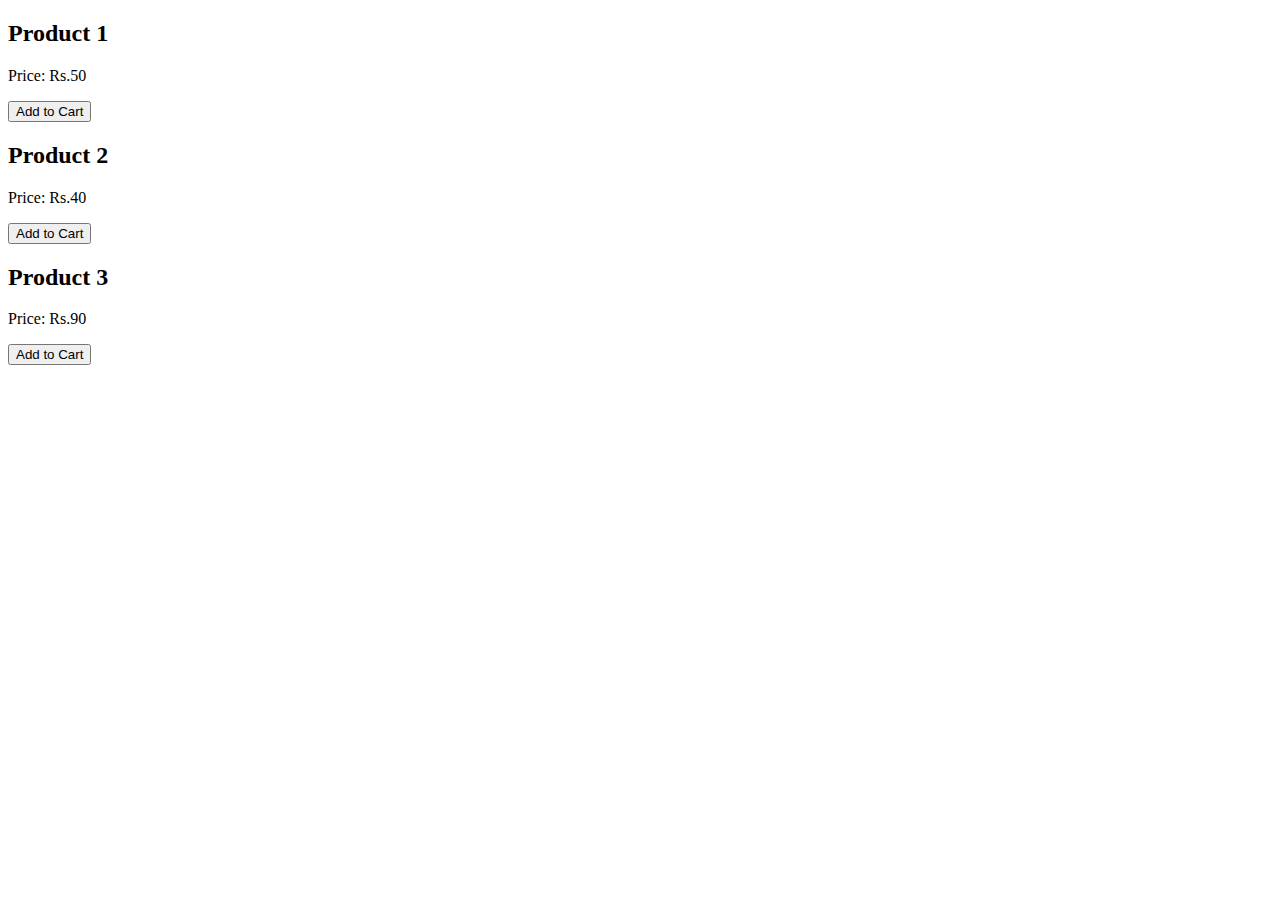
<file: index.html>
<!DOCTYPE html>
<html lang="en">
  <head>
    <meta charset="UTF-8" />
    <meta name="viewport" content="width=device-width, initial-scale=1.0" />
    <title>Product Catalog</title>
  </head>
  <body>
    <div class="product" data-id="1" data-price="50">
      <h2>Product 1</h2>
      <p>Price: Rs.50</p>
      <button onclick="productCart(1)">Add to Cart</button>
    </div>

    <div class="product" data-id="2" data-price="40">
      <h2>Product 2</h2>
      <p>Price: Rs.40</p>
      <button onclick="productCart(2)">Add to Cart</button>
    </div>

    <div class="product" data-id="3" data-price="90">
      <h2>Product 3</h2>
      <p>Price: Rs.90</p>
      <button onclick="productCart(3)">Add to Cart</button>
    </div>

    <script>
      function productCart(productId) {
        const product = document.querySelector(
          `.product[data-id="${productId}"]`
        );
        const productName = product.querySelector("h2").textContent;
        const productPrice = product.getAttribute("data-price");

        alert(
          `Product "${productName}" added to cart. Price: Rs. ${productPrice}`
        );
      }
    </script>
  </body>
</html>
</file>
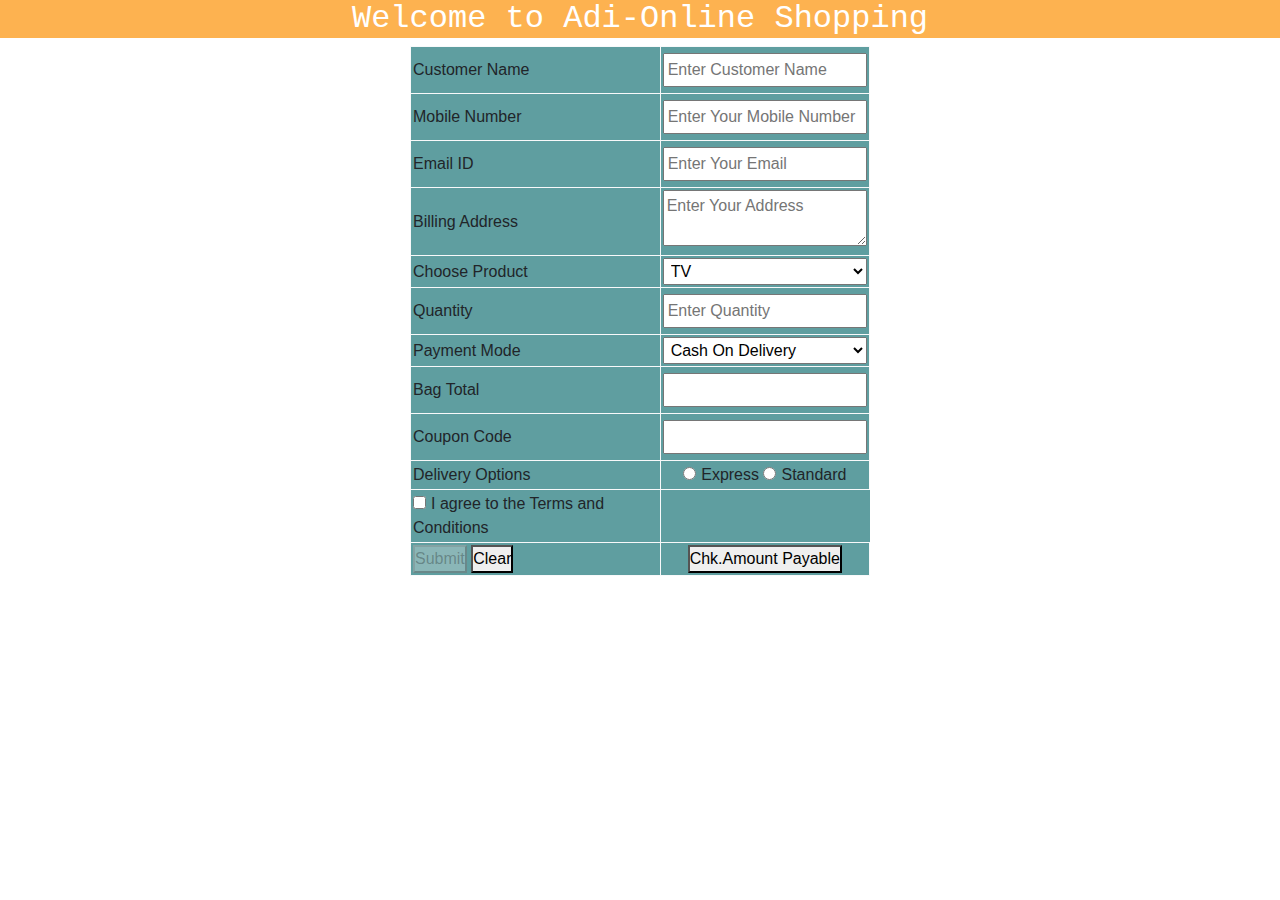
<file: ICT-1/index.html>
<!DOCTYPE html>
<html lang="en">
  <head>
    <meta charset="UTF-8" />
    <meta name="viewport" content="width=device-width, initial-scale=1.0" />
    <title>Adi Electronics</title>

    <link rel="stylesheet" href="style.css"></link>

    <!--Bootstrap CDN-->

   <link rel="stylesheet" href="https://cdn.jsdelivr.net/npm/bootstrap@5.3.2/dist/css/bootstrap.min.css">
  </head>
  <body>
    <div class="heading text-center ">
      <h2>Welcome to Adi-Online Shopping</h2>
    </div>

    <form onsubmit="return calculateFinalAmount()">
        <table   id="Ebill" class=" table-responsive  table-bordered border-light ">
            <tr>
              <td>Customer Name</td>
                <td>
                    <input type="text" id="cname" placeholder="Enter Customer Name">
                </td>
            </tr>
            <tr>
              <td>Mobile Number</td>
                <td>
                    <input type="text" id="phno"  pattern="[789][0-9]{9}" placeholder="Enter Your Mobile Number">
                </td>
            </tr>
            <tr>
              <td>Email ID</td>
                <td>
                    <input type="email" id="mail" placeholder="Enter Your Email">
                </td>
            </tr>

            <tr>
              <td>Billing Address</td>
              <td><textarea name="address"  placeholder="Enter Your Address"></textarea></td>
            </tr>
            <tr>
              <td>Choose Product</td>
              <td><select name="product">
                <option id="Tv" value="1">TV</option>
                <option id="fridge" value="2">Refrigerator</option>
                <option id="mobile" value="3">Mobile</option>
              </select></td>
            </tr>

            <tr>
              <td>Quantity</td>
              <td>
                <input type="number" id="quantity" placeholder="Enter Quantity">
              </td>
            </tr>

                <tr>
              <td>Payment Mode</td>
              <td><select name="payment">
                <option value="Cash On Delivery">Cash On Delivery</option>
                <option value="Debit Card">Debit Card</option>
                <option value="Credit Card">Credit Card</option>
                <option value="UPI">UPI</option>
              </select></td>
            </tr>

               <tr>
              <td>Bag Total</td>
              <td>
                <input type="number" id="quantity">
              </td>
            </tr>

            <tr>
              <td>Coupon Code</td>
              <td>
                <input type="text" id="coupon">
              </td>
            </tr>

               <tr>
          <td>Delivery Options</td>
          <td>
            <input type="radio" name="delivery" id="express" />Express
            <input type="radio" name="delivery" id="standard" />Standard
          </td>
        </tr>

        <tr>
          <td>
            <input type="checkbox" id="terms"  onchange="activateButton(this)"/>I agree to the Terms and Conditions
          </td>
        </tr>

        <tr>
          <td>
            <button type="submit" id="submitBtn">Submit</button>
          <button type="button" onclick="clearForm()">Clear</button>
          </td>

          <td>

          <button>Chk.Amount Payable</button>
          </td>
        </tr>


         <div id="result"></div>
        </table>
    </form>

  <script src="script.js"></script>
  </body>
</html>
</file>
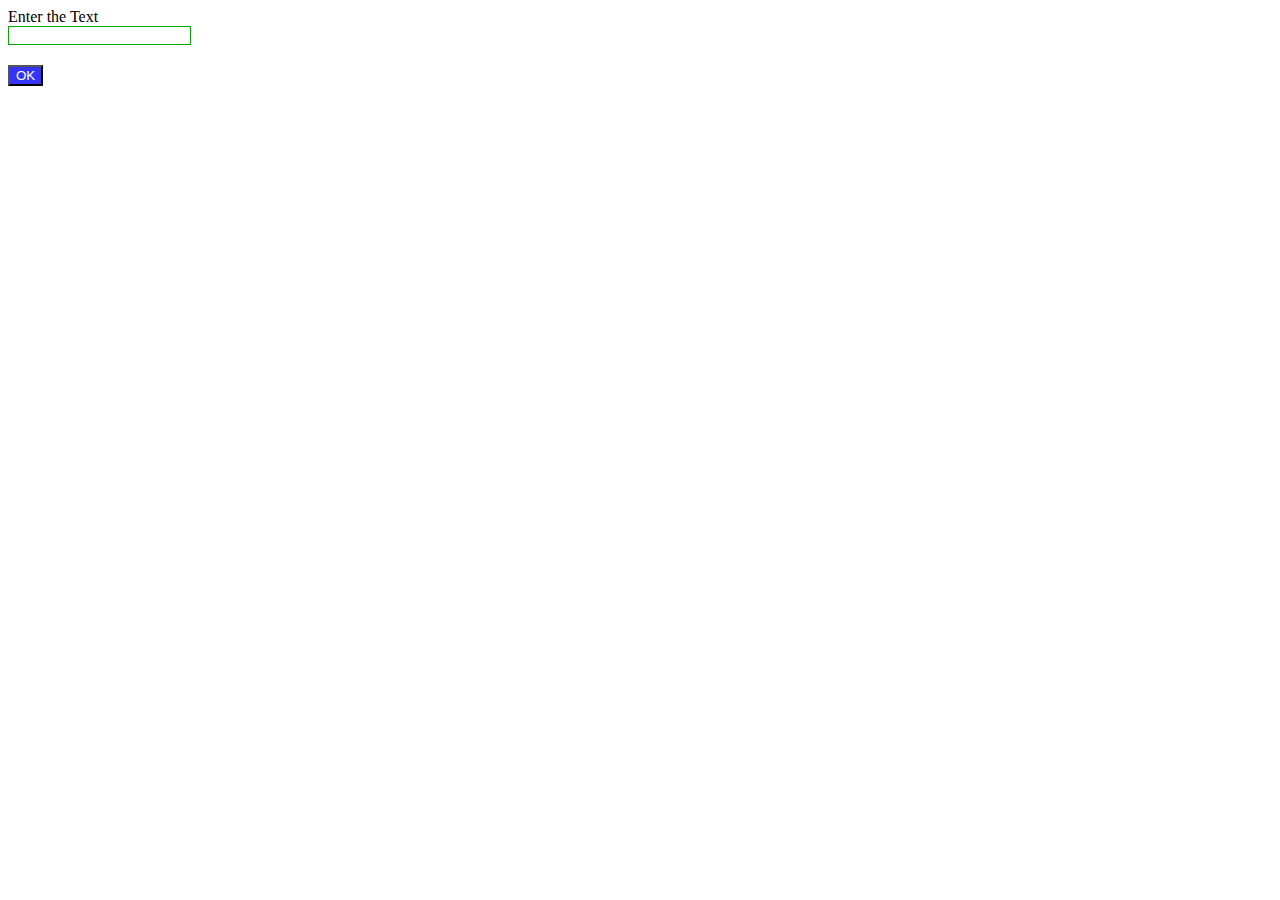
<file: consonantcount.html>
<!DOCTYPE html>
<html lang="en">
  <head>
    <meta charset="UTF-8" />
    <meta name="viewport" content="width=device-width, initial-scale=1.0" />
    <title>Consonant Count</title>

    <style>
      .countbtn {
        background-color: rgb(52, 52, 248);
        margin-top: 20px;
        color: white;
      }

      body > input {
        border: 1px solid rgb(4, 170, 4);
      }
    </style>
  </head>
  <body>
    <label>Enter the Text</label><br />
    <input type="text" id="textInput" /><br />
    <button type="submit" onclick="countConsonants()" class="countbtn">
      OK
    </button>

    <script>
      let countConsonants = () => {
        var textValue = document
          .getElementById("textInput")
          .value.toLowerCase();
        // console.log(textValue);

        let vowel = "aeiou";
        let count = 0;

        //counting the consonants by looping through input using if not vowels count the letters  using includes()

        for (let txt of textValue) {
          if (!vowel.includes(txt)) {
            count++;
          }
        }

        if (count == 0) {
          alert("No consonants");
        } else {
          alert("Number of consonants:" + count);
        }
      };
    </script>
  </body>
</html>
</file>
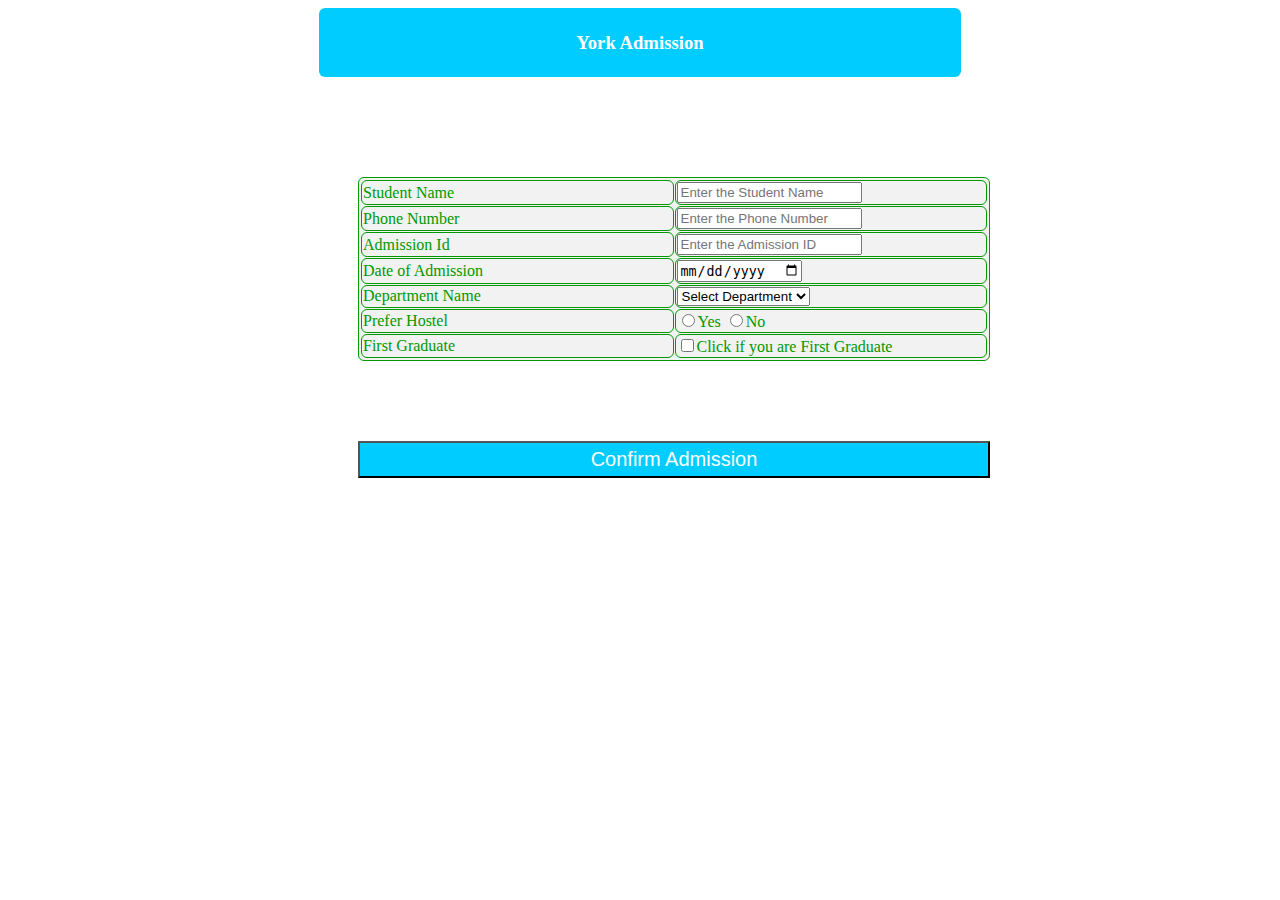
<file: yorkadmision.html>
<!DOCTYPE html>
<html lang="en">
  <head>
    <meta charset="UTF-8" />
    <meta name="viewport" content="width=device-width, initial-scale=1.0" />
    <title>York Admission</title>

    <style>
      body {
        background-image: url("https://images.unsplash.com/flagged/photo-1554473675-d0904f3cbf38?q=80&w=1000&auto=format&fit=crop&ixlib=rb-4.0.3&ixid=M3wxMjA3fDB8MHxzZWFyY2h8MTR8fGNvbGxlZ2V8ZW58MHx8MHx8fDA%3D");
        background-repeat: no-repeat;
        background-position: center;
        background-size: cover;
      }
      .page-title {
        text-align: center;
        color: #ffffff;
        background-color: #00ccff;
        margin-left: auto;
        margin-right: auto;
        width: 50%;
        font-family: verdana;
        padding: 5px;
        border-radius: 6px;
      }
      table {
        margin-left: 350px;
        margin-top: 100px;
      }

      table,
      tr,
      td {
        width: 50%;
        border: 1px solid;
        border-spacing: 1px;
        border-radius: 6px;
        color: #009900;
        background-color: #f2f2f2;
        padding: 1px;
      }

      #submit {
        color: #ffffff;
        background-color: #00ccff;
        margin-top: 80px;
        margin-left: 350px;
        margin-right: auto;
        padding: 5px;
        width: 50%;
        font-size: 20px;
      }

      #result {
        color: #00cc66;
        background-color: #ffffff;
        margin-left: auto;
        margin-right: auto;
        padding: 5px;
        width: 50%;
        font-size: 20px;
        margin-top: 40px;
      }
    </style>
  </head>
  <body>
    <div class="page-title">
      <h3>York Admission</h3>
    </div>
    <form onsubmit="return false">
      <table>
        <tr>
          <td>Student Name</td>
          <td>
            <input
              type="text"
              id="sname"
              placeholder="Enter the Student Name"
              required
            />
          </td>
        </tr>
        <tr>
          <td>Phone Number</td>
          <td>
            <input
              type="text"
              pattern="[789][0-9]{9}"
              id="phno"
              placeholder="Enter the Phone Number"
            />
          </td>
        </tr>
        <tr>
          <td>Admission Id</td>
          <td>
            <input type="text" id="aid" placeholder="Enter the Admission ID" />
          </td>
        </tr>
        <tr>
          <td>Date of Admission</td>
          <td>
            <input
              type="date"
              id="admissionDate"
              placeholder="mm/dd/yyyy"
              required
            />
          </td>
        </tr>
        <tr>
          <td>Department Name</td>
          <td>
            <select id="deptName">
              <option value="" disabled selected>Select Department</option>
              <option value="ECE">ECE</option>
              <option value="CSE">CSE</option>
              <option value="MECH">MECH</option>
              <option value="CIVIL">CIVIL</option>
              <option value="EEE">EEE</option>
            </select>
          </td>
        </tr>
        <tr>
          <td>Prefer Hostel</td>
          <td>
            <input type="radio" name="hostel" id="yes" />Yes
            <input type="radio" name="hostel" id="no" />No
          </td>
        </tr>
        <tr>
          <td>First Graduate</td>
          <td>
            <input type="checkbox" id="firstGraduate" />Click if you are First
            Graduate
          </td>
        </tr>
      </table>
      <button type="submit" id="submit">Confirm Admission</button>
    </form>

    <div id="result"></div>

    <script>
      function displayFeeDetails() {
        var studentName = document.getElementById("studentName").value;
        var admissionFee = parseFloat(
          document.getElementById("admissionFee").value
        );
        var tuitionFee = parseFloat(
          document.getElementById("tuitionFee").value
        );
        var hostelFee = parseFloat(document.getElementById("hostelFee").value);

        var collegeFee = admissionFee + tuitionFee + hostelFee;

        var resultContent =
          "Hi " +
          studentName +
          ", Your Admission Fee is Rs. " +
          admissionFee +
          " Tuition Fee is Rs. " +
          tuitionFee +
          " Hostel Fee is Rs. " +
          hostelFee +
          " Total College Fee is Rs. " +
          collegeFee;

        document.getElementById("result").innerHTML = resultContent;
      }
    </script>
  </body>
</html>
</file>
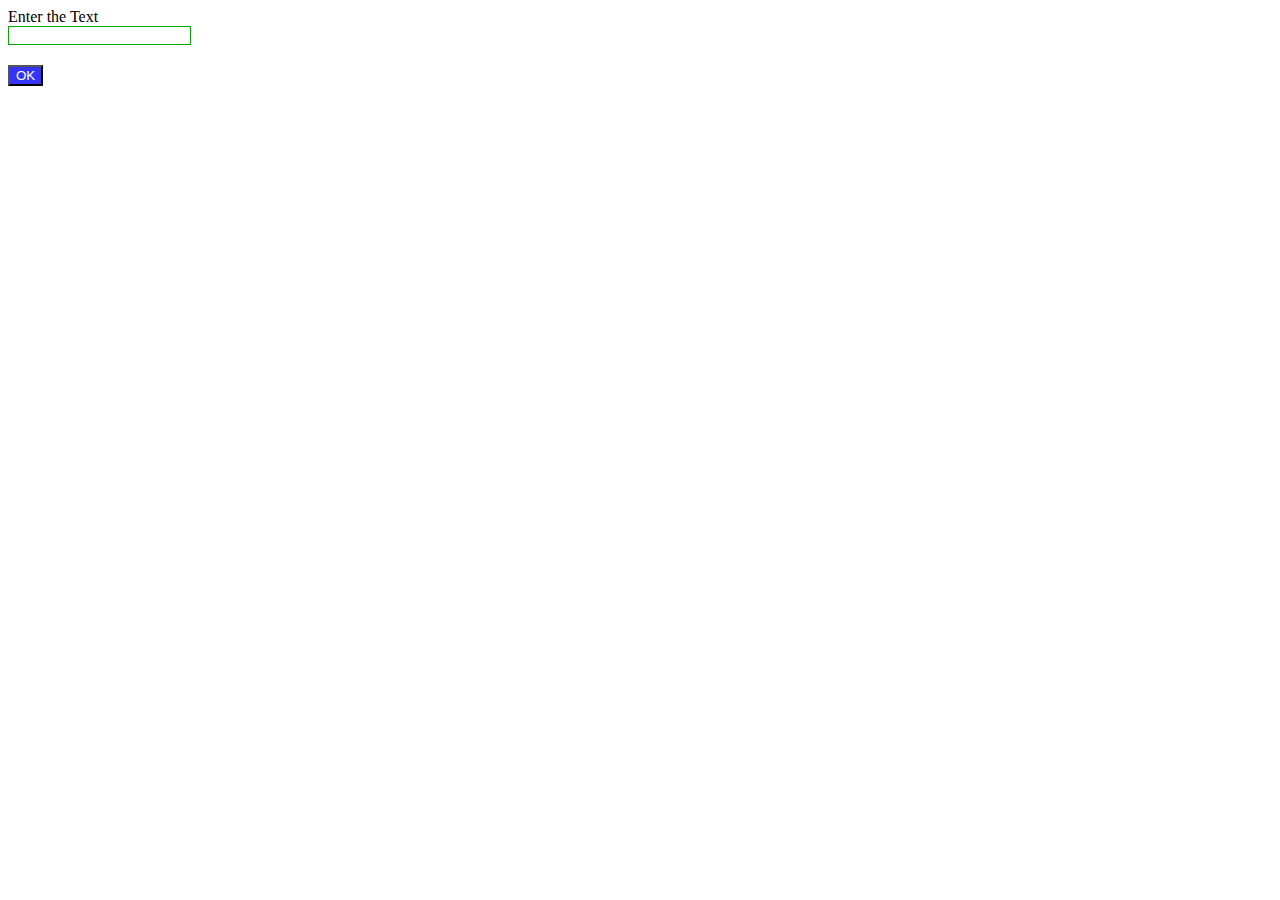
<file: code challenge-1 second attempt/consonantcount.html>
<!DOCTYPE html>
<html lang="en">
  <head>
    <meta charset="UTF-8" />
    <meta name="viewport" content="width=device-width, initial-scale=1.0" />
    <title>Consonant Count</title>

    <style>
      .countbtn {
        background-color: rgb(52, 52, 248);
        margin-top: 20px;
        color: white;
      }

      body > input {
        border: 1px solid rgb(4, 170, 4);
      }
    </style>
  </head>
  <body>
    <label>Enter the Text</label><br />
    <input type="text" id="textInput" /><br />
    <button type="submit" onclick="countConsonants()" class="countbtn">
      OK
    </button>

    <script>
      let countConsonants = () => {
        var textValue = document
          .getElementById("textInput")
          .value.toLowerCase();

        let vowel = "aeiou";
        let count = 0;

        for (let txt of textValue) {
          // Check if the character is an alphabet and not a vowel
          if (/^[a-z]$/.test(txt) && !vowel.includes(txt)) {
            count++;
          }
        }

        if (count === 0) {
          alert("No consonants");
        } else {
          alert("Number of consonants: " + count);
        }
      };
    </script>
  </body>
</html>
</file>
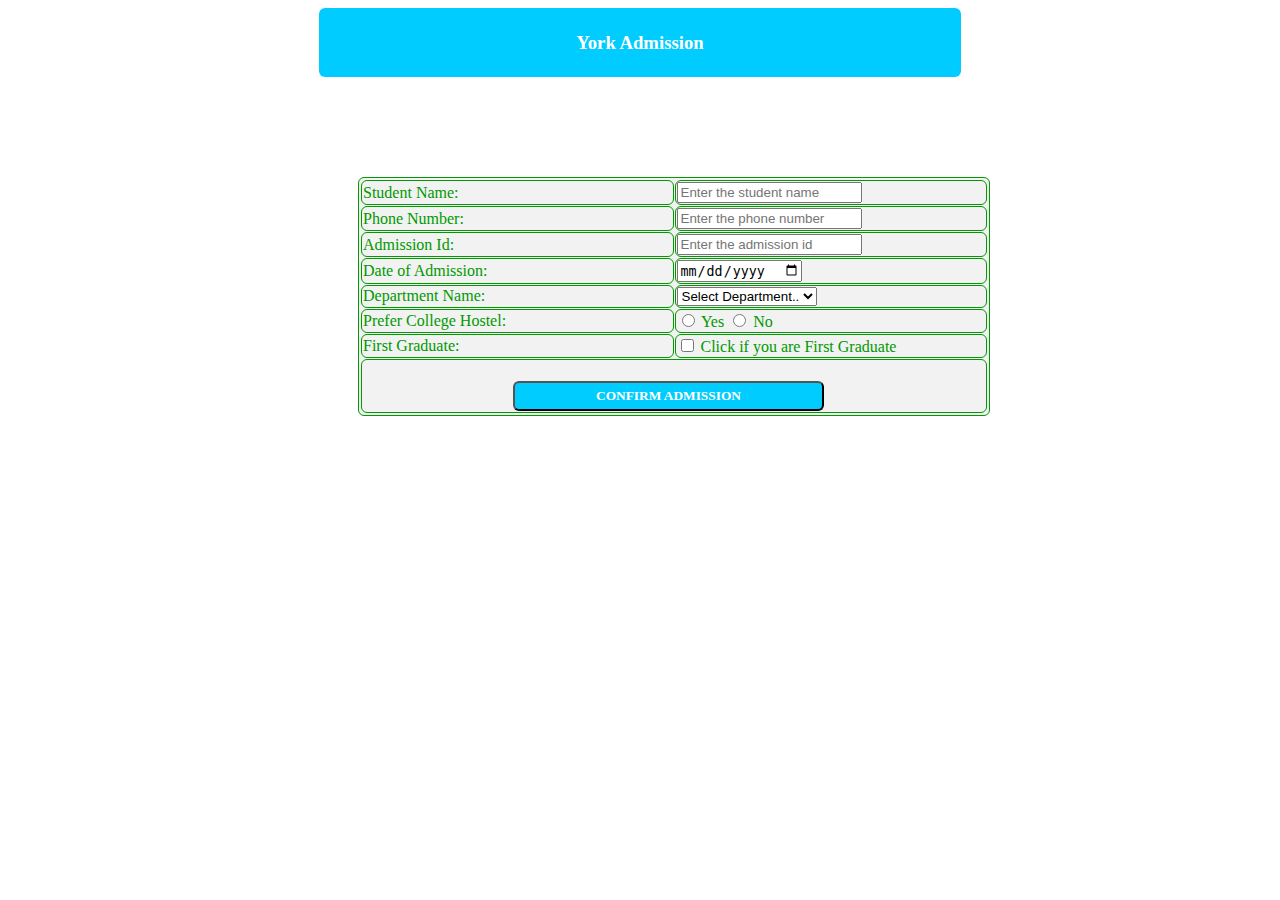
<file: code challenge-1 second attempt/yorkadmision.html>
<!DOCTYPE html>
<html lang="en">
  <head>
    <meta charset="UTF-8" />
    <meta name="viewport" content="width=device-width, initial-scale=1.0" />
    <title>York Admission</title>

    <style>
      body {
        background-image: url("https://images.unsplash.com/flagged/photo-1554473675-d0904f3cbf38?q=80&w=1000&auto=format&fit=crop&ixlib=rb-4.0.3&ixid=M3wxMjA3fDB8MHxzZWFyY2h8MTR8fGNvbGxlZ2V8ZW58MHx8MHx8fDA%3D");
        background-repeat: no-repeat;
        background-position: center;
        background-size: cover;
      }
      .page-title {
        text-align: center;
        color: #ffffff;
        background-color: #00ccff;
        margin-left: auto;
        margin-right: auto;
        width: 50%;
        font-family: verdana;
        padding: 5px;
        border-radius: 6px;
      }
      table {
        margin-left: 350px;
        margin-top: 100px;
      }

      table,
      tr,
      td {
        width: 50%;
        border: 1px solid;
        border-spacing: 1px;
        border-radius: 6px;
        color: #009900;
        background-color: #f2f2f2;
        padding: 1px;
      }

      #submit {
        color: #ffffff;
        background-color: #00ccff;
        margin-left: 150px;
        margin-right: auto;
        margin-top: 20px;
        padding: 5px;
        width: 50%;
        font-family: Verdana;
        font-weight: bold;
        border-radius: 6px;
      }
      #result {
        color: #00cc66;
        background-color: #ffffff;
        margin-left: auto;
        margin-right: auto;
        padding: 5px;
        width: 50%;
        font-size: 20px;
        margin-top: 40px;
      }
    </style>
  </head>
  <body>
    <div class="page-title">
      <h3>York Admission</h3>
    </div>
    <form onsubmit="return displayFeeDetails()">
      <table>
        <tr>
          <td>Student Name:</td>
          <td>
            <input
              type="text"
              id="sname"
              name="sname"
              pattern="[A-Za-z ]*"
              placeholder="Enter the student name"
              required
            />
          </td>
        </tr>
        <tr>
          <td>Phone Number:</td>
          <td>
            <input
              type="tel"
              id="phno"
              name="phno"
              pattern="[789][0-9]{9}"
              placeholder="Enter the phone number"
              required
            />
          </td>
        </tr>
        <tr>
          <td>Admission Id:</td>
          <td>
            <input
              type="text"
              id="aid"
              name="aid"
              placeholder="Enter the admission id"
              required
            />
          </td>
        </tr>
        <tr>
          <td>Date of Admission:</td>
          <td>
            <input
              type="date"
              id="admissiondate"
              name="admissiondate"
              required
            />
          </td>
        </tr>
        <tr>
          <td>Department Name:</td>
          <td>
            <select id="deptname" name="deptname" required>
              <option value="">Select Department..</option>
              <option value="EEE">EEE</option>
              <option value="ECE">ECE</option>
              <option value="CSE">CSE</option>
              <option value="MECH">MECH</option>
              <option value="CIVIL">CIVIL</option>
              <option value="IT">IT</option>
            </select>
          </td>
        </tr>
        <tr>
          <td>Prefer College Hostel:</td>
          <td>
            <input
              type="radio"
              id="yes"
              name="preferHostel"
              value="yes"
              required
            />
            Yes
            <input
              type="radio"
              id="no"
              name="preferHostel"
              value="no"
              required
            />
            No
          </td>
        </tr>
        <tr>
          <td>First Graduate:</td>
          <td>
            <input type="checkbox" id="firstGraduate" name="firstGraduate" />
            Click if you are First Graduate
          </td>
        </tr>
        <tr>
          <td colspan="2">
            <input type="submit" id="submit" value="CONFIRM ADMISSION" />
          </td>
        </tr>
      </table>
    </form>

    <div id="result"></div>

    <script>
      function displayFeeDetails() {
        var sname = document.getElementById("sname").value;
        var deptname = document.getElementById("deptname").value;
        var preferHostel = document.getElementsByName("preferHostel");
        var firstGraduate = document.getElementById("firstGraduate").checked;
        var admissionFee = 30000;
        var tuitionFee;
        var hostelFee = 0;
        var totalCollegeFee;

        switch (deptname) {
          case "EEE":
            tuitionFee = 45000;
            break;
          case "ECE":
            tuitionFee = 50000;
            break;
          case "CSE":
            tuitionFee = 45000;
            break;
          case "MECH":
            tuitionFee = 55000;
            break;
          case "CIVIL":
            tuitionFee = 50000;
            break;
          case "IT":
            tuitionFee = 45000;
            break;
        }

        if (preferHostel[0].checked) {
          hostelFee = 75000;
        }

        totalCollegeFee = admissionFee + tuitionFee + hostelFee;

        if (firstGraduate) {
          totalCollegeFee -= 20000;
        }

        document.getElementById("result").innerHTML =
          "Hi " +
          sname +
          ",<br>Your Admission Fee is Rs. " +
          admissionFee +
          "<br>Tuition Fee is Rs. " +
          tuitionFee +
          "<br>Hostel Fee is Rs. " +
          hostelFee +
          "<br>Total College Fee is Rs. " +
          totalCollegeFee;

        return false;
      }
    </script>
  </body>
</html>
</file>
<file: ICT-1/style.css>
* {
  padding: 0;
  margin: 0;
  box-sizing: border-box;
}

body {
  background-color: #fffacd;
}

.heading {
  color: #ffffff;
  font-family: "Courier New", Courier, monospace;
  background-color: rgb(253, 178, 80);
}

table {
  font-family: Arial, Helvetica, sans-serif;
  width: 460px;
  max-height: calc(100vh - 20px);
  background-color: #5f9ea0;
  border-collapse: collapse;
  text-align: center;
  padding-top: 12px;
  padding-bottom: 12px;
  margin: 0 auto;
}

th,
td {
  border: 2px solid #ddd;
  padding: 2px;
}

th:first-child,
td:first-child {
  text-align: left;
}

#result {
  color: #770080;
  font-weight: bold;
}
input[type="text"],
input[type="email"],
input[type="number"],
select,
textarea {
  padding: 3px;
  margin: 4px 0;
  width: 100%;
  box-sizing: border-box;
  margin-right: 5px;
}

input[type="radio"],
input[type="checkbox"] {
  margin: 0 5px 0 0;
}
</file>
